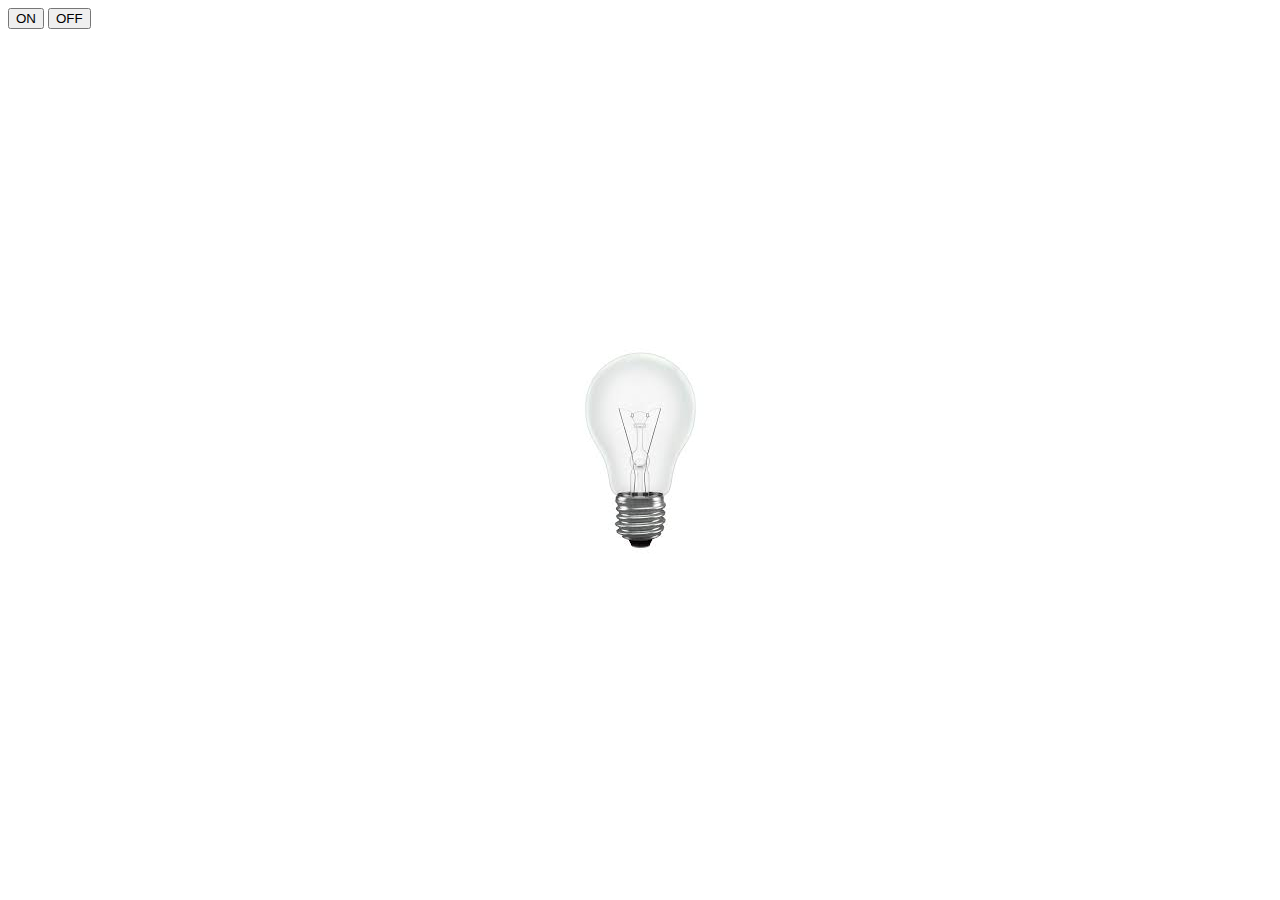
<file: index.html>
<!DOCTYPE html>
<html lang="en">
<head>
    <link rel="stylesheet" href="style.css" type="text/css">
    <meta charset="UTF-8">
    <meta name="viewport" content="width=device-width, initial-scale=1.0">
    <title>Document</title>
    <script src="bulb.js"></script>
</head>
<body>
    <div >
        <button onclick="switchh()" >ON</button>
        <button onclick="swit()" >OFF</button>
    </div>
    <div class="center">
        <img id="img"  class="bulb" src="bulb.jpg" alt="">
        </div>
       
  
  
</body>
</html>
</file>
<file: style.css>
.center{
    position: absolute;
    top: 50%;
    left: 50%;

}


.bulb{
    position: relative;
margin-top: -50%;
margin-left: -50%;
}
</file>
